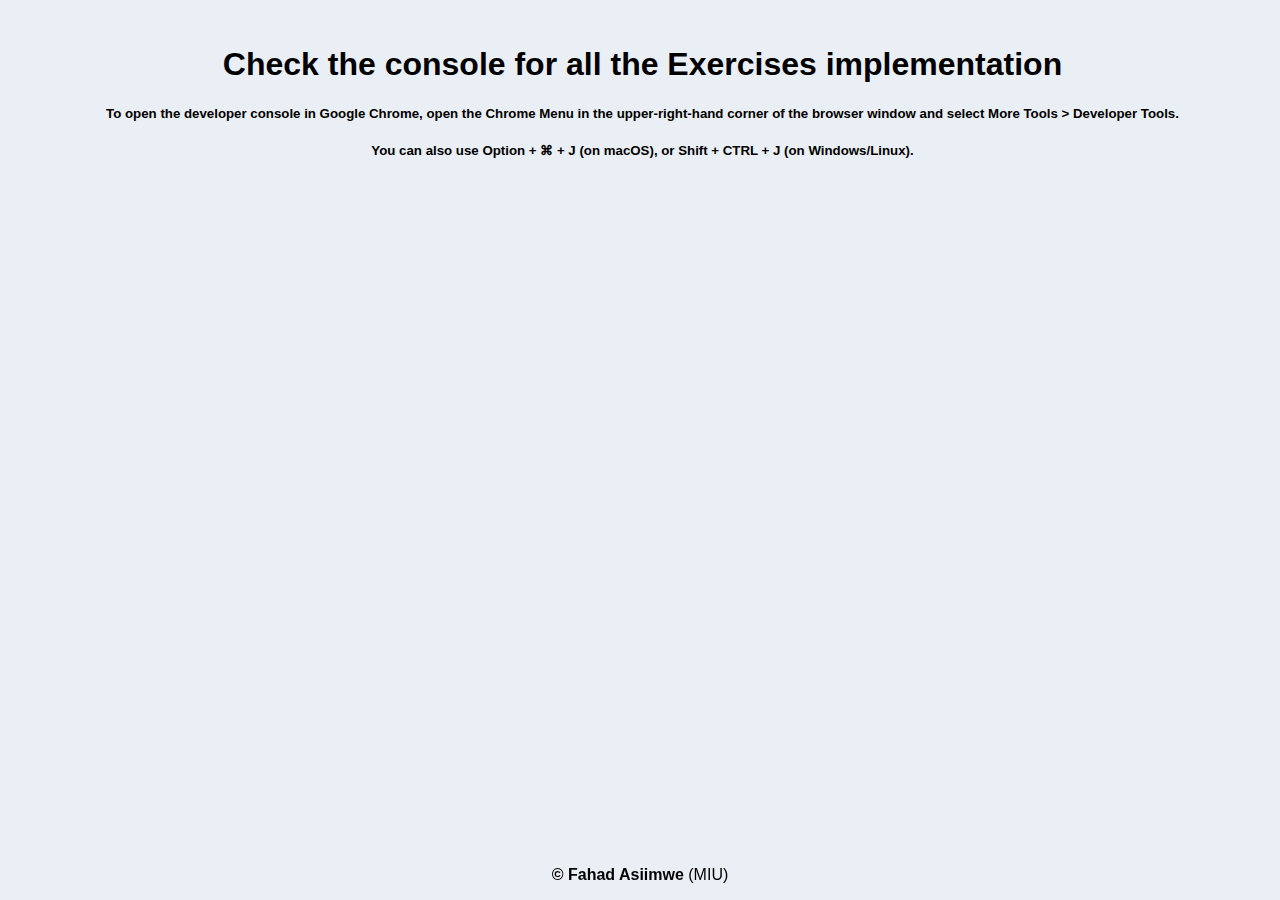
<file: lab5-reimplemented/index.html>
<!DOCTYPE html>
<html lang="en">

<head>
  <meta charset="UTF-8">
  <title>Document</title>
  <link type="text/css" rel="stylesheet" href="styles.css">
  <meta http-equiv="X-UA-Compatible" content="IE=edge">
  <meta name="viewport" content="width=device-width, initial-scale=1.0">
</head>

<body>
  <h1 style="margin-left: 5px">Check the console for all the Exercises implementation</h1>
  <h5 style="margin-left: 5px">
    To open the developer console in Google Chrome, open the Chrome Menu in the
    upper-right-hand corner of the browser window and select More Tools > Developer Tools.
  </h5>
  <h5 style="margin-left: 5px">
    You can also use Option + ⌘ + J (on macOS), or Shift + CTRL + J (on Windows/Linux).
  </h5>

  <div class="footer">
    <div>
      <p><strong>&copy; Fahad Asiimwe</strong> (MIU)</p>
    </div>
  </div>

  <script src="js/script.js"></script>
</body>

</html>
</file>
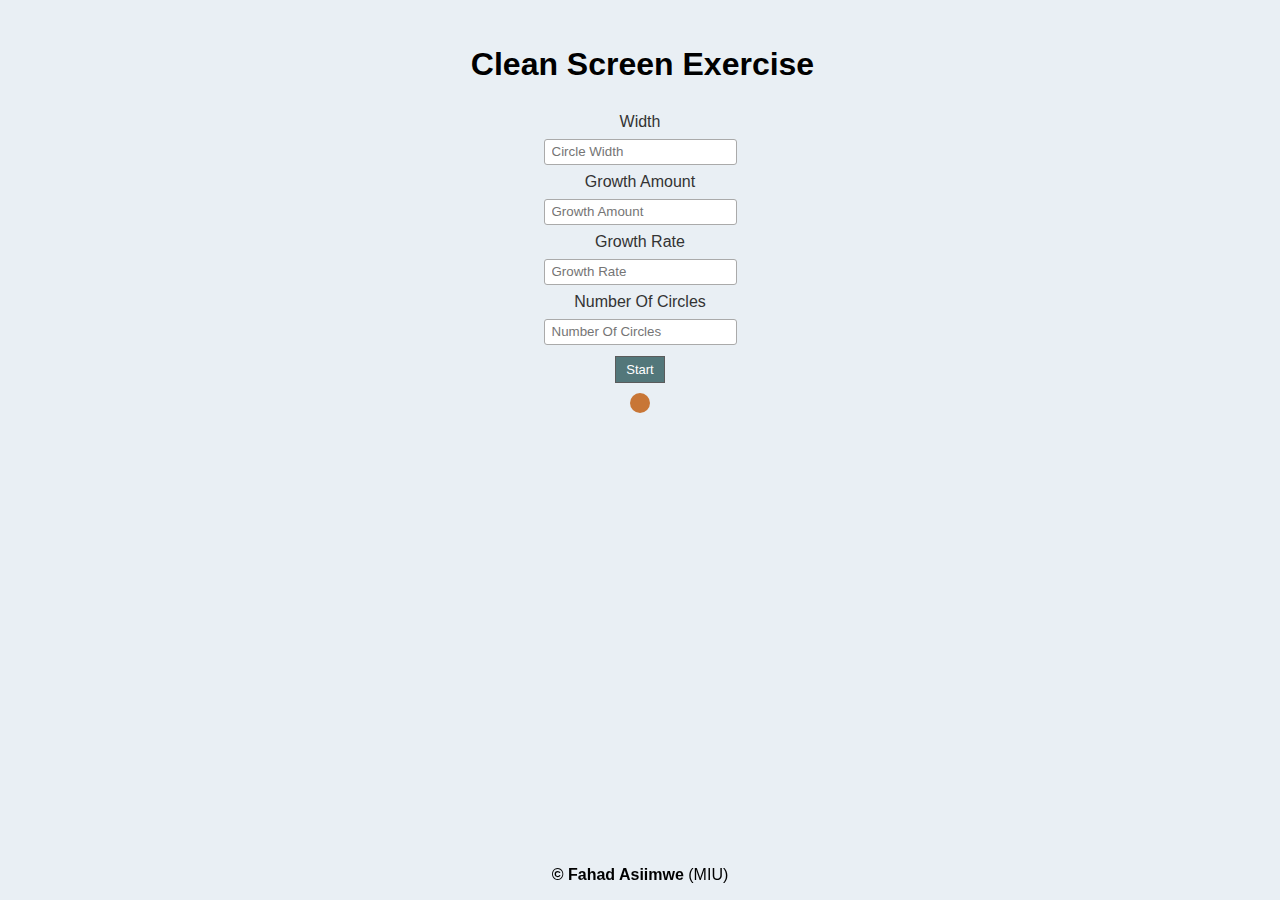
<file: circle/circle.html>
<!DOCTYPE html>
<html lang="en">

<head>
  <meta charset="UTF-8">
  <title>Document</title>
  <link rel="shortcut icon" href="#">
  <meta http-equiv="X-UA-Compatible" content="IE=edge">
  <link type="text/css" rel="stylesheet" href="circle.css">
  <meta name="viewport" content="width=device-width, initial-scale=1.0">
</head>

<body>
  <h1 style="margin-left: 5px">Clean Screen Exercise</h1>
  <h5 style="margin-left: 5px; display: none;" id="msgDisplay"></h5>

  <form>
    <div>
      <label>Width</label>
      <input type="number" name="circleWidth" id="circleWidth" placeholder="Circle Width" />
    </div>
    <div>
      <label>Growth Amount</label>
      <input type="number" name="growthAmount" id="growthAmt" placeholder="Growth Amount" />
    </div>
    <div>
      <label>Growth Rate</label>
      <input type="number" name="growthRate" id="growthRate" placeholder="Growth Rate" />
    </div>
    <div>
      <label>Number Of Circles</label>
      <input type="number" name="numberOfCircles" id="noOfcircles" placeholder="Number Of Circles" />
    </div>
    <nav>
      <a href="#" id="start" onclick="onStartBtnClicked()">Start</a>
    </nav>
  </form>

  <div class="circle-container" id="circleContainer">
    <div class="circle" id="circle" onclick="stopResizing()"></div>
  </div>

  <div class="footer">
    <div>
      <p><strong>&copy; Fahad Asiimwe</strong> (MIU)</p>
    </div>
  </div>

  <script src="circle.js"></script>
</body>

</html>
</file>
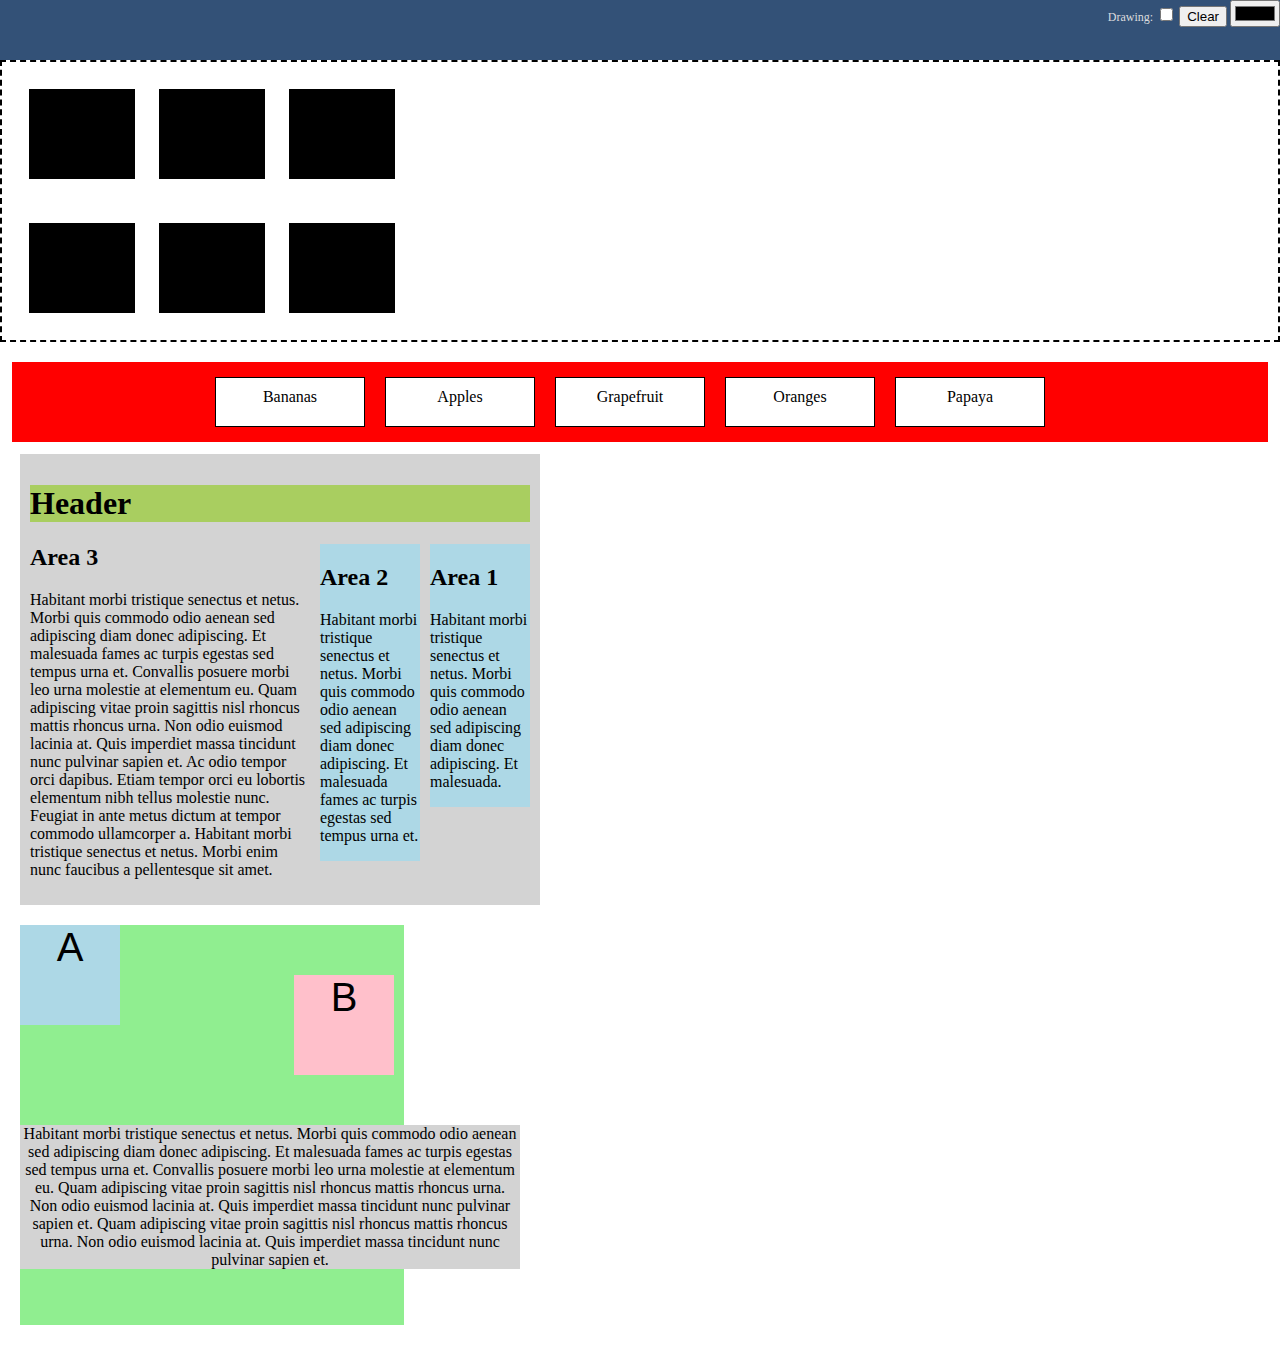
<file: lab3/layout.html>
<!DOCTYPE html>
<html lang="en">

<head>
  <meta charset="UTF-8">
  <meta http-equiv="X-UA-Compatible" content="IE=edge">
  <meta name="viewport" content="width=device-width, initial-scale=1.0">
  <title>Document</title>
  <link type="text/css" rel="stylesheet" href="layout.css">
</head>

<body>
  <div class="top-header">
    <div class="top-header-form">
      Drawing:
      <input id="top-header-toggle" type="checkbox" title="Drawing" class="top-header-toggle">
      <button>Clear</button>
      <input id="drawColor" type="color" value="#000000">
    </div>
  </div>

  <div class="parent-box">
    <div class="boxLayout">
      <div class="box"></div>
      <div class="box"></div>
      <div class="box"></div>
    </div>
    <div class="boxLayout">
      <div class="box"></div>
      <div class="box"></div>
      <div class="box"></div>
    </div>
  </div>

  <ul class="menu-box">
    <li class="menu-item">Bananas</li>
    <li class="menu-item">Apples</li>
    <li class="menu-item">Grapefruit</li>
    <li class="menu-item">Oranges</li>
    <li class="menu-item">Papaya</li>
  </ul>

  <div class="text-container">
    <h1 class="header-text">Header</h1>

    <div id="column1">
      <h2>Area 1</h2>
      <p>
        Habitant morbi tristique senectus et netus. Morbi quis commodo odio aenean sed adipiscing diam donec adipiscing.
        Et malesuada.
      </p>
    </div>

    <div id="column2">
      <h2>Area 2</h2>
      <p>
        Habitant morbi tristique senectus et netus. Morbi quis commodo odio aenean sed adipiscing diam donec adipiscing.
        Et malesuada fames ac turpis egestas sed tempus urna et.
      </p>
    </div>

    <h2>Area 3</h2>
    <p>
      Habitant morbi tristique senectus et netus. Morbi quis commodo odio aenean sed adipiscing diam donec adipiscing.
      Et malesuada fames ac turpis egestas sed tempus urna et. Convallis posuere morbi leo urna molestie at elementum
      eu. Quam adipiscing vitae proin sagittis nisl rhoncus mattis rhoncus urna. Non odio euismod lacinia at. Quis
      imperdiet massa tincidunt nunc pulvinar sapien et. Ac odio tempor orci dapibus. Etiam tempor orci eu lobortis
      elementum nibh tellus molestie nunc. Feugiat in ante metus dictum at tempor commodo ullamcorper a. Habitant morbi
      tristique senectus et netus. Morbi enim nunc faucibus a pellentesque sit amet.
    </p>
  </div>

  <div class="text-block" id="d">
    <div id="a">A</div>
    <div id="b">B</div>
    <div id="c">
      Habitant morbi tristique senectus et netus. Morbi quis commodo odio aenean sed adipiscing diam donec adipiscing.
      Et malesuada fames ac turpis egestas sed tempus urna et. Convallis posuere morbi leo urna molestie at elementum
      eu. Quam adipiscing vitae proin sagittis nisl rhoncus mattis rhoncus urna. Non odio euismod lacinia at. Quis
      imperdiet massa tincidunt nunc pulvinar sapien et. Quam adipiscing vitae proin sagittis nisl rhoncus mattis rhoncus urna. Non odio euismod lacinia at. Quis
      imperdiet massa tincidunt nunc pulvinar sapien et.
    </div>
    <div id="d"></div>
  </div>
</body>

</html>
</file>
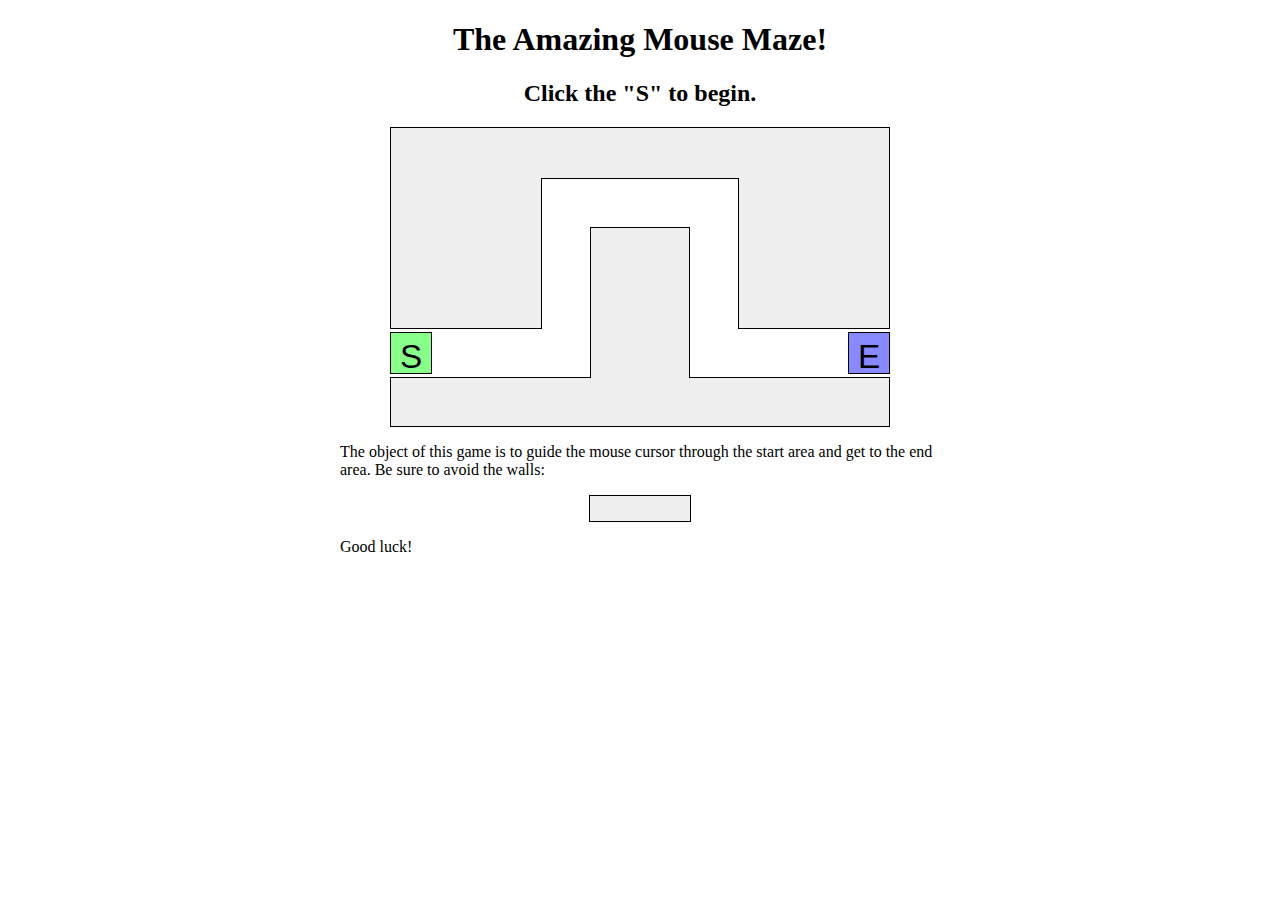
<file: maze/maze.html>
<!DOCTYPE html>
<html>
	<!--
	CSE 190 M Lab 7 HTML file
	You should download this file for your lab, but you should not edit its contents.
	-->

	<head>
		<title>Maze!</title>
		
		<!-- provided files; do not modify -->
		<!-- <link href="http://www.cs.washington.edu/education/courses/190m/12sp/labs/7/maze.css" type="text/css" rel="stylesheet" /> -->
    <link type="text/css" rel="stylesheet" href="maze.css">
		<script src="https://ajax.googleapis.com/ajax/libs/jquery/1.7.2/jquery.min.js" type="text/javascript"></script>
		
		<!-- your code -->
		<script src="maze.js" type="text/javascript"></script>
	</head>

	<body id="body">
		<h1>The Amazing Mouse Maze!</h1>
		<h2 id="status">Click the "S" to begin.</h2>
		
		<!-- This part of the page represents the maze -->
		<div id="maze">
			<div id="start">S</div>
			<div class="boundary" id="boundary1"></div>
			<div class="boundary"></div>
			<div class="boundary"></div>
			<div class="boundary"></div>
			<div class="boundary"></div>
			<div id="end">E</div>
		</div>
		
		<p>
			The object of this game is to guide the mouse cursor through the start area and get to the end area.  Be sure to avoid the walls:
		</p>
		
		<div class="boundary example"></div>
		
		<p>
			Good luck!
		</p>
	</body>
</html>
</file>
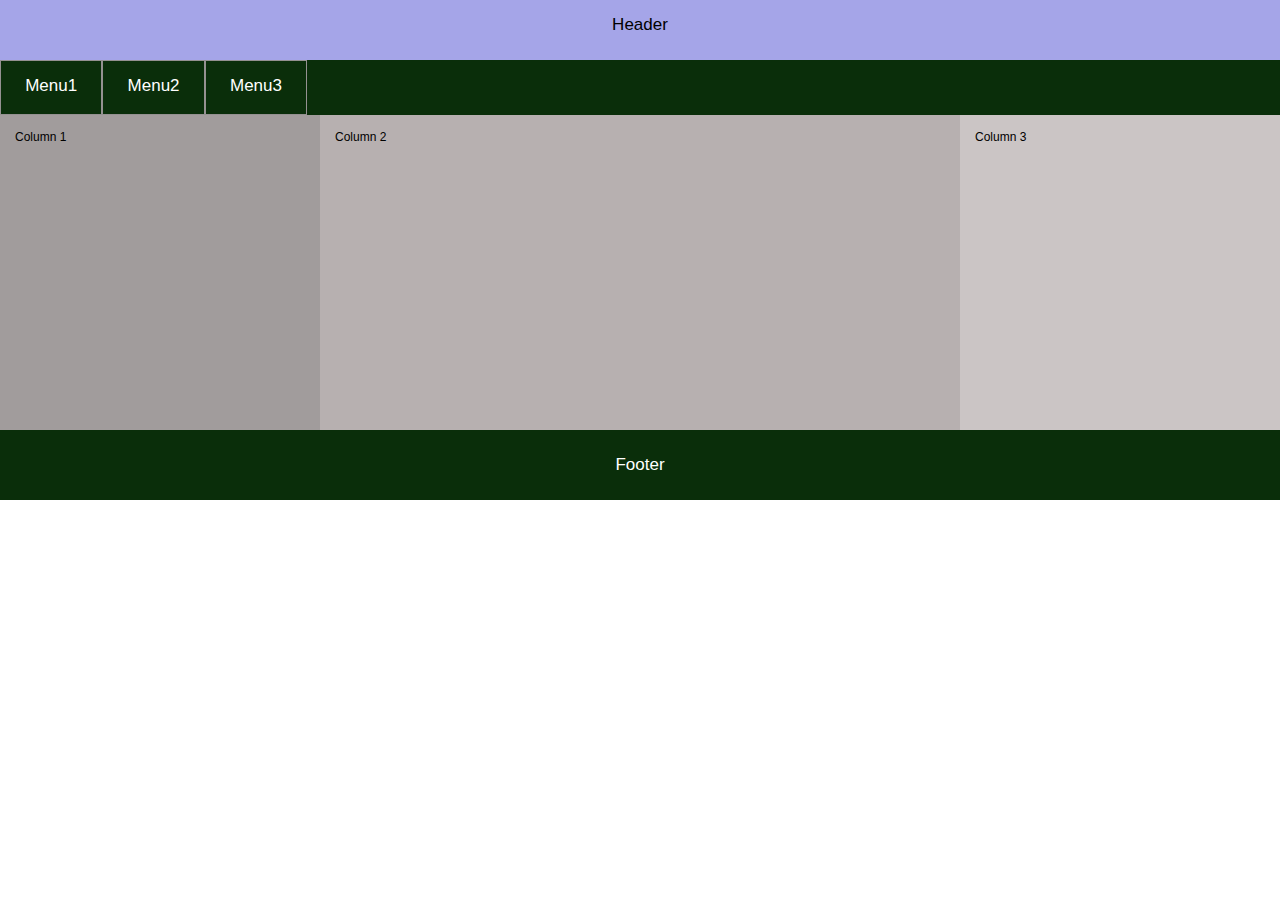
<file: pageLayout/responsive.html>
<!DOCTYPE html>
<html lang="en">

<head>
  <meta charset="UTF-8">
  <title>Document</title>
  <meta http-equiv="X-UA-Compatible" content="IE=edge">
  <link type="text/css" rel="stylesheet" href="grid-style.css">
  <meta name="viewport" content="width=device-width, initial-scale=1.0">
</head>

<body>
  <div class="container">
    <div class="header">
      Header
    </div>
    <ul class="menu-box">
      <li class="menu-item">Menu1</li>
      <li class="menu-item">Menu2</li>
      <li class="menu-item">Menu3</li>
    </ul>
    <div class="grid-container">
      <div class="grid-item">Column 1</div>
      <div class="grid-item">Column 2</div>
      <div class="grid-item">Column 3</div>
    </div>
  </div>
  <div class="footer">
    Footer
  </div>
</body>

</html>
</file>
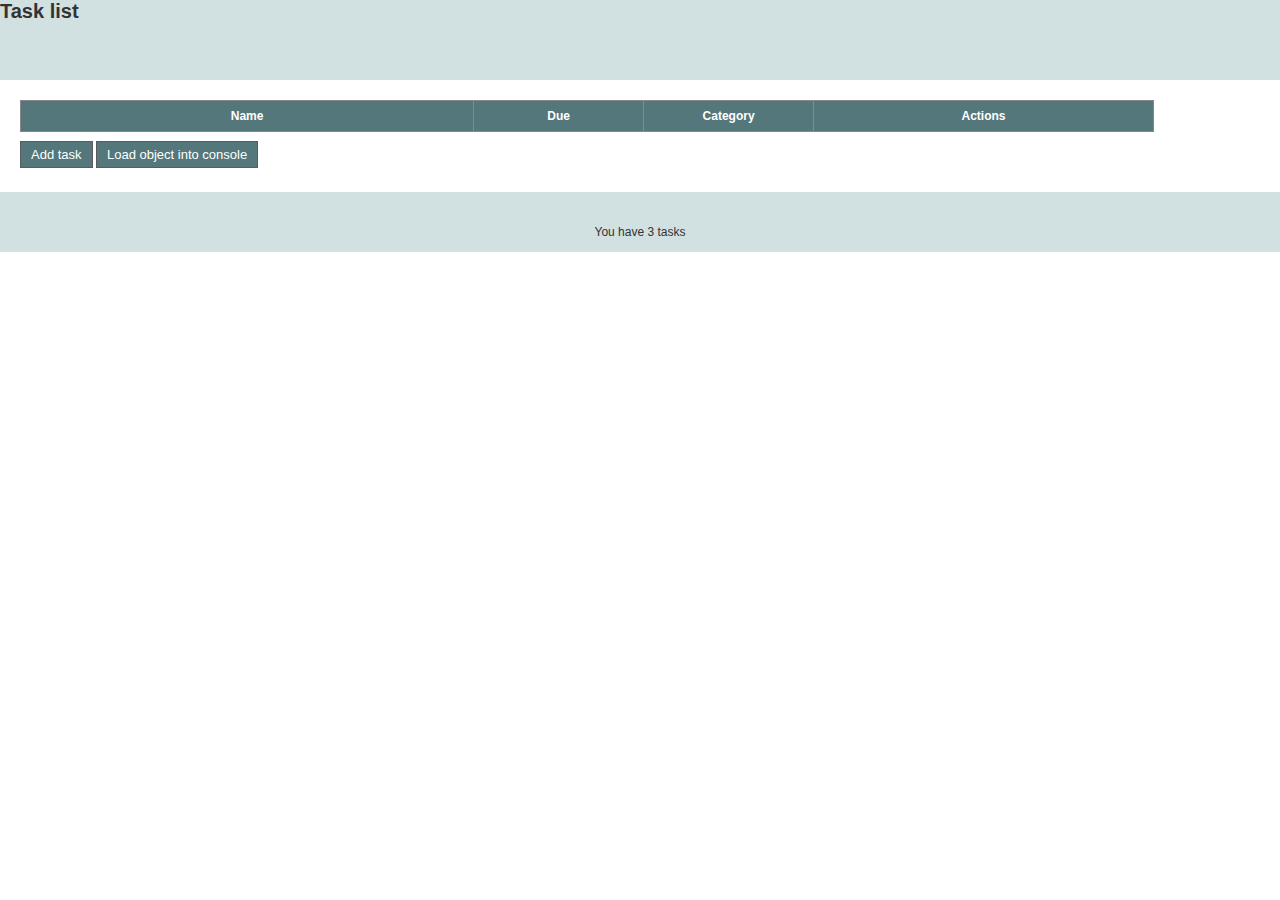
<file: task-tracking/task.html>
<!DOCTYPE html>

<html lang="en">

<head>
  <meta charset="utf-8">
  <title>Task list</title>
  <link rel="shortcut icon" href="#">
  <link rel="stylesheet" type="text/css" href="styles/tasks.css" media="screen" />
  <script src="https://ajax.googleapis.com/ajax/libs/jquery/2.0.3/jquery.min.js"></script>
  <script type="text/javascript"
    src="https://ajax.aspnetcdn.com/ajax/jquery.templates/beta1/jquery.tmpl.min.js"></script>
</head>

<body>
  <header>
    <span>Task list</span>
  </header>

  <main>
    <section id="taskCreation" class="not">
      <form>
        <div>
          <label>Task</label>
          <input type="text" required="required" name="task" class="large" placeholder="Breakfast at Tiffanys" />
        </div>
        <div>
          <label>Required by</label>
          <input type="date" required="required" name="requiredBy" />
        </div>
        <div>
          <label>Category</label>
          <select name="category">
            <option value="Personal">Personal</option>
            <option value="Work">Work</option>
          </select>
        </div>
        <nav>
          <a href="#" id="saveTask">Save task</a>
          <a href="#">Clear task</a>
          <a href="#" id="printToConsole">Print Object To Console</a>
        </nav>
      </form>
    </section>

    <section>
      <table id="tblTasks">
        <colgroup>
          <col width="40%">
          <col width="15%">
          <col width="15%">
          <col width="30%">
        </colgroup>
        <thead>
          <tr>
            <th>Name</th>
            <th>Due</th>
            <th>Category</th>
            <th>Actions</th>
          </tr>
        </thead>
        <tbody>
        </tbody>
      </table>
      <nav>
        <a href="#" id="btnAddTask">Add task</a>
        <a href="#" id="loadObjToConsole">Load object into console</a>
      </nav>
    </section>
  </main>
  <footer>You have 3 tasks</footer>
</body>

<script>
  $(document).ready(function () {
    $('[required="required"]').prev('label').append('<span>*</span>').children('span').addClass('required');
    $('tbody tr:even').addClass('even');
    $('#btnAddTask').click(function (evt) {
      evt.preventDefault();
      $('#taskCreation').removeClass('not');
    });

    $('tbody tr').click(function (evt) {
      $(evt.target).closest('td').siblings().andSelf().toggleClass('rowHighlight');
    });

    $('#tblTasks tbody').on('click', '.deleteRow', function (evt) {
      evt.preventDefault();
      $(evt.target).parents('tr').remove();
    });

    $('#saveTask').click(function (evt) {
      evt.preventDefault();
      var task = $('form').toObject();
      $('#taskRow').tmpl(task).appendTo($('#tblTasks tbody'));
    });
    $('#printToConsole').click(function (evt) {
      evt.preventDefault();
      var task = $('form').toObject();
      console.log(JSON.stringify(task));
    });
    $('#loadObjToConsole').click(function (evt) {
      evt.preventDefault();
      var task = {"task":"Learn a new language","requiredBy":"2022-08-03","category":"Work"};
      console.log(JSON.stringify(task));
      $('#taskRow').tmpl(task).appendTo($('#tblTasks tbody'));
    });
  });

  (function ($) {
    $.fn.extend({
      toObject: function () {
        var result = {}
        this.serializeArray().forEach(function (value) {
          result[value.name] = value.value;
        });
        // $.each(this.serializeArray(),
        //   function (i, v) {
        //     result[v.name] = v.value;
        //   });
        return result;
      },
      fromObject: function (obj) {
        $.each(this.find(':input'),
          function (i, v) {
            var name = $(v).attr('name');
            if (obj[name]) {
              $(v).val(obj[name]);
            } else {
              $(v).val('');
            }
          });
      }
    });
  })(jQuery);
</script>

<script id="taskRow" type="text/x-jQuery-tmpl">
  <tr>
    <td>${task}</td>
    <td><time datetime="${requiredBy}">${requiredBy}</time></td>
    <td>${category}</td>
    <td>
      <nav>
        <a href="#">Edit</a>
        <a href="#">Complete</a>
        <a href="#" class="deleteRow">Delete</a>
      </nav>
    </td>
  </tr>
</script>

</html>
</file>
<file: lab5-reimplemented/styles.css>
body {
  margin: 0;
  padding-top: 25px;
  text-align: center;
  background-color: #e9eff4;
  font-family: 'Lucida Sans', 'Lucida Sans Regular', 'Lucida Grande', 'Lucida Sans Unicode', Geneva, Verdana, sans-serif;
}

.validator {
  text-align: right;
}

.footer {
  left: 0;
  bottom: 0;
  width: 100%;
  position: fixed;
  text-align: center;
}
</file>
<file: circle/circle.css>
body {
  margin: 0;
  padding-top: 25px;
  text-align: center;
  background-color: #e9eff4;
  font-family: 'Lucida Sans', 'Lucida Sans Regular', 'Lucida Grande', 'Lucida Sans Unicode', Geneva, Verdana, sans-serif;
}

.validator {
  text-align: right;
}

.footer {
  left: 0;
  bottom: 0;
  width: 100%;
  position: fixed;
  text-align: center;
}

.circle {
  width: 50px;
  margin: 5px;
  height: 50px;
  border-radius: 50%;
  display: inline-block;
  background-color: rgb(200, 118, 54);
}

label {
  color: #333;
  display: block;
  padding: 8px 0 8px 0;
}

input {
  height: 24px;
  padding: 0 7px;
  border-radius: 3px;
  border: 1px solid #AAA;
}

nav {
  margin: 15px 0 10px 0;
}

nav a {
  width: 200px;
  color: #fff;
  font-size: 13px;
  padding: 5px 10px;
  text-align: center;
  background: #53777a;
  text-decoration: none;
  border: 1px solid #5b5b5b;
}

.circle-container {
  display: grid;
  place-items: center;
  grid-auto-flow: column;
}
</file>
<file: lab3/layout.css>
body {
  margin: 0;
  font-size: 16px;
}

.top-header {
  color: rgb(219, 220, 222);
  height: 60px;
  background-color: rgb(51, 81, 119);
}

.top-header-form {
  top: 0px;
  right: 0px;
  font-size: 12px;
  position: absolute;
}

.parent-box {
  padding: 15px;
  display: grid;
  overflow: hidden;
  row-gap: 20px;
  grid-template-rows: 1fr 1fr;
  border: 2px dashed black;
}

.boxLayout {
  display: grid;
  row-gap: 10px;
  grid-template-columns: 130px 130px 130px;
}

.box {
  margin: 12px;
  height: 90px;
  background-color: black;
}

.menu-box {
  margin: 12px;
  display: grid;
  height: 50px;
  padding: 15px;
  margin-top: 20px;
  text-align: center;
  background-color: red;
  justify-content: center;
  grid-template-columns: 170px 170px 170px 170px 170px;
}

.menu-item {
  padding: 10px;
  display: inline;
  margin-right: 20px;
  border: 1px solid black;
  background-color: white;
}

.text-container {
  width: 500px;
  padding: 10px;
  overflow: hidden;
  margin-left: 20px;
  background-color: lightgray;
}

.header-text {
  background-color: rgb(169, 206, 96);
}

#column1,
#column2 {
  float: right;
  width: 100px;
  margin-left: 10px;
  background-color: rgb(173, 216, 230);
}

.text-block {
  margin: 20px;
  max-width: 30%;
  height: 400px;
  position: relative;
  background-color: lightgreen;
}

#a, #b {
  float: left;
  width: 100px;
  height: 100px;
  line-height: 100px;
  text-align: center;
  font: 30pt bold Helvetica, Arial, sans-serif;
}

#a {
  background-color: lightblue;
}

#b {
  top: 50px;
  right: 10px;
  position: absolute;
  background-color: pink;
}

#c {
  float: left;
  width: 500px;
  margin-top: 100px;
  text-align: center;
  margin-bottom: 30px;
  background-color: lightgray;
}
</file>
<file: maze/maze.css>
h1,
h2 {
  text-align: center;
}

p {
  width: 600px;
  margin: 1em auto;
}

#maze {
  width: 500px;
  margin: auto;
  height: 300px;
  position: relative;
}

#start,
#end {
  top: 205px;
  width: 30px;
  height: 30px;
  padding: 5px;
  font-size: 25pt;
  position: absolute;
  text-align: center;
  border: 1px solid black;
  font-family: "Helvetica", "Arial", sans-serif;
}

#maze #start {
  background-color: #88ff88;
  left: 0;
}

#maze #end {
  background-color: #8888ff;
  right: 0;
}

div.boundary {
  background-color: #eeeeee;
  border: 1px solid black;
}

div.boundary.example {
  margin: auto;
  width: 100px;
  height: 25px;
}

div.youlose {
  background-color: #ff8888;
}


/*
Hack hack hack; these are CSS "sibling selectors" for selecting
neighboring elements.  Necessary to avoid giving ids to the boundary divs
*/

#maze div.boundary {
  position: absolute;
  top: 0;
  left: 0;
  height: 200px;
  width: 150px;
  z-index: 1;
}

#maze div.boundary+div.boundary {
  border-left: none;
  border-right: none;
  z-index: 2;
  left: 151px;
  height: 50px;
  width: 198px;
}

#maze div.boundary+div.boundary+div.boundary {
  border-left: 1px black solid;
  border-right: 1px black solid;
  z-index: 1;
  left: 348px;
  height: 200px;
  width: 150px;
}

#maze div.boundary+div.boundary+div.boundary+div.boundary {
  border: 1px black solid;
  top: 250px;
  left: 0;
  height: 48px;
  width: 498px;
}

#maze div.boundary+div.boundary+div.boundary+div.boundary+div.boundary {
  border-bottom: none;
  top: 100px;
  left: 200px;
  height: 150px;
  width: 98px;
}
</file>
<file: pageLayout/grid-style.css>
body {
  margin: 0;
  padding: 0;
  font-size: 12px;
  font-family: 'Lucida Sans', 'Lucida Sans Regular', 'Lucida Grande', 'Lucida Sans Unicode', Geneva, Verdana, sans-serif;
}

.container {
  margin: 0;
  padding: 0;
}

.header {
  height: 30px;
  padding: 15px;
  font-size: 17px;
  text-align: center;
  background-color: rgb(165, 165, 232);
}

.menu-box {
  margin: 0;
  padding: 0;
  color: #fff;
  display: grid;
  font-size: 17px;
  text-align: center;
  grid-auto-rows: 55px;
  grid-template-columns: 8% 8% 8%;
  background-color: rgb(10, 46, 10);
}

.menu-item {
  display: inline;
  padding-top: 15px;
  border: 1px solid rgb(148, 145, 145);
}

.footer {
  margin: 0;
  height: 20px;
  padding: 25px;
  color: #fff;
  font-size: 17px;
  text-align: center;
  background-color: rgb(10, 46, 10);
}

.grid-container {
  height: 100%;
  display: grid;
  grid-template-columns: 25% 1fr 25%;
}

.grid-item {
  padding-top: 15px;
  padding-left: 15px;
  background-color: rgb(161, 156, 156);
}

.grid-item:nth-child(1) {
  height: 300px;
  background-color: rgb(161, 156, 156);
}

.grid-item:nth-child(2) {
  background-color: rgb(183, 176, 176);
}

.grid-item:nth-child(3) {
  background-color: rgb(203, 197, 197);
}

@media only screen and (max-width: 600px) {
  body {
    font-size: 9px;
  }
  
  .menu-box {
    font-size: 10px;
  }
  
  .grid-container {
    grid-template-columns: 1fr 1fr;
  }

  .grid-item:nth-child(1) {
    order: 1;
  }

  .grid-item:nth-child(2) {
    order: 3;
    grid-column: 1 / 3;
  }

  .grid-item:nth-child(3) {
    order: 2;
  }

  .grid-item {
    height: 300px;
  }
}
</file>
<file: task-tracking/styles/tasks.css>
@CHARSET "UTF-8";

body,
h1,
h2,
h3,
h4,
h5,
h6,
p,
ul,
dl,
ol,
form,
fieldset,
input,
label,
table,
tbody,
tfoot,
th,
tr,
td,
textarea,
select {
  font-family:
    "helvetica neue", helvetica, "lucinda sans unicode",
    "sans serif";
  font-weight: normal;
  color: #333;
  padding: 0;
  border: 0;
  margin: 0;
  font-size: 12px;

}

header {
  width: 100%;
  height: 80px;
  background: #d1e0e1;
  color: #333;
  font-weight: bold;
  font-size: 20px;
}

footer {
  width: 100%;
  height: 60px;
  background: #d1e0e1;
  font-size: 12px;
  text-align: center;
  line-height: 80px;
  margin-top: 30px;
}


table,
th,
td {
  border: 1px solid #888;
}


section {
  margin: 20px 0 0 20px;
}


table {
  width: 90%;
  border-collapse: collapse;
}

thead {
  line-height: 30px;
}


thead th {
  background: #53777a;
  color: #fff;
  font-size: 12px;
  font-weight: bold;
  text-align: center;
}

td {
  font-size: 11px;
  line-height: 25px;
  padding-left: 10px;
}

.even {
  background-color: #f8f8f8;
}

nav {
  margin: 15px 0 10px 0;
}

nav a {
  background: #53777a;
  color: #fff;
  width: 80px;
  text-decoration: none;
  border: 1px solid #5b5b5b;
  font-size: 13px;
  text-align: center;
  padding: 5px 10px;
}

label {
  display: block;
  padding: 8px 0 8px 0;
  color: #333;
}

input {
  border-radius: 3px;
  height: 24px;
  border: 1px solid #AAA;
  padding: 0 7px;
}

input.large {
  width: 400px;
}

select {
  border: 1px solid #AAA;
  overflow: hidden;
  margin-right: 15px;
  width: 200px;
}

.required {
  color: red;
}

.not {
  display: none;
}

.rowHighlight {
  font-weight: bold;
}

label.error {
  color: red;
  font-weight: bold;
}

.overdue {
  background: #F7DCE5;

}

.warning {
  background: #F7F7DC;
}

.taskCompleted {
  text-decoration: line-through;
}

.required {
  color: red;
}
</file>
